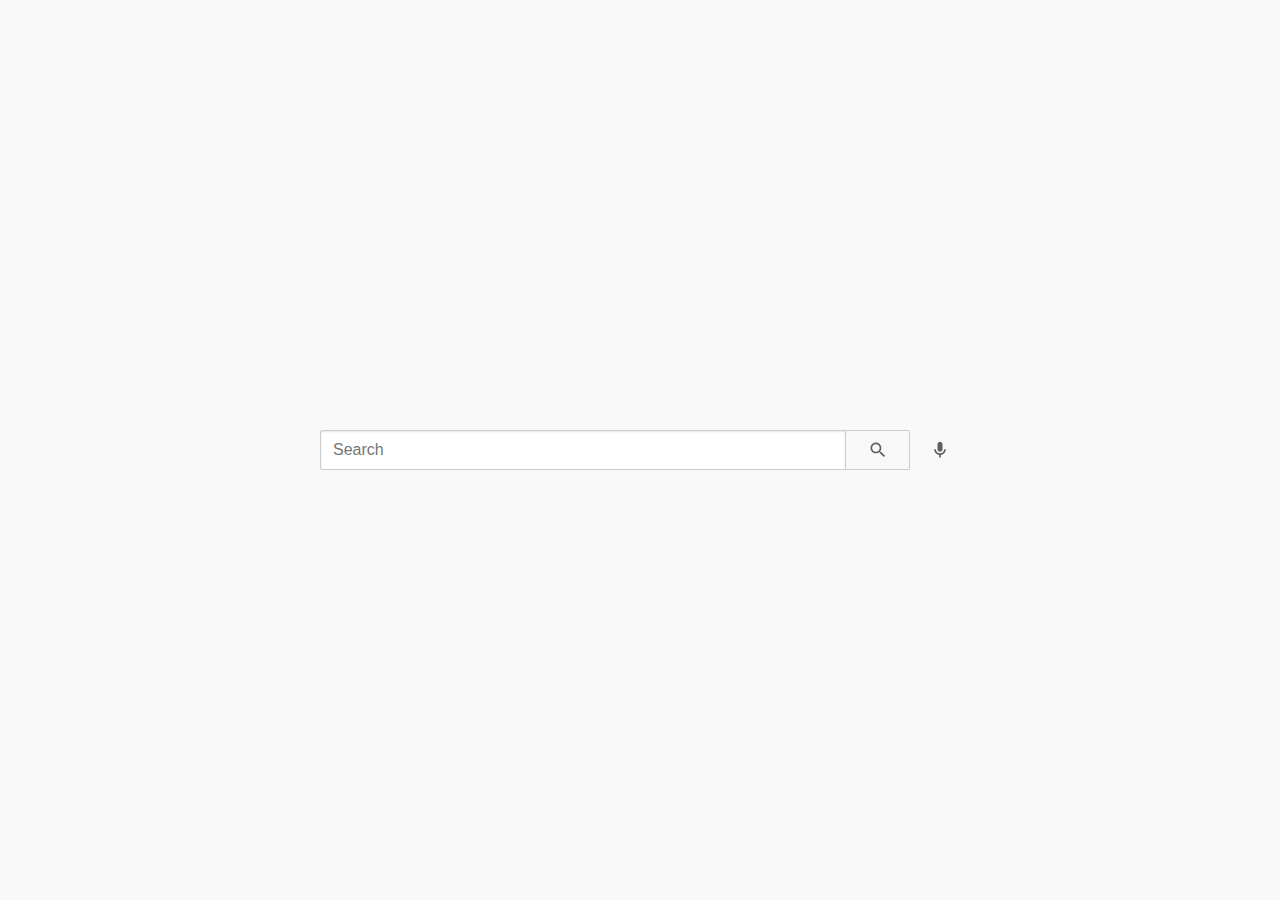
<file: search.html>
<!DOCTYPE html>
<html lang="en">
<head>
    <meta charset="UTF-8">
    <meta name="viewport" content="width=device-width, initial-scale=1.0">
    <title>YouTube-Style Search Bar</title>
    <style>
        * {
            box-sizing: border-box;
            margin: 0;
            padding: 0;
            font-family: 'Roboto', Arial, sans-serif;
        }
        
        body {
            display: flex;
            justify-content: center;
            align-items: center;
            min-height: 100vh;
            background-color: #f9f9f9;
            padding: 20px;
        }
        
        .search-container {
            display: flex;
            width: 100%;
            max-width: 640px;
            position: relative;
        }
        
        .search-input {
            flex-grow: 1;
            height: 40px;
            padding: 0 12px;
            font-size: 16px;
            border: 1px solid #ccc;
            border-radius: 2px 0 0 2px;
            box-shadow: inset 0 1px 2px rgba(0, 0, 0, 0.1);
            outline: none;
        }
        
        .search-input:focus {
            border-color: #1c62b9;
            box-shadow: inset 0 1px 2px rgba(0, 0, 0, 0.1), 0 0 0 2px rgba(28, 98, 185, 0.1);
        }
        
        .search-button, .mic-button {
            display: flex;
            align-items: center;
            justify-content: center;
            height: 40px;
            background: #f8f8f8;
            border: 1px solid #ccc;
            cursor: pointer;
            transition: background-color 0.2s;
        }
        
        .search-button {
            width: 64px;
            border-left: none;
            border-radius: 0 2px 2px 0;
        }
        
        .mic-button {
            width: 40px;
            border-radius: 50%;
            margin-left: 10px;
            border: none;
            background-color: #f8f8f8;
        }
        
        .search-button:hover, .mic-button:hover {
            background-color: #e9e9e9;
        }
        
        .search-button:active, .mic-button:active {
            background-color: #ddd;
        }
        
        .search-icon, .mic-icon {
            width: 20px;
            height: 20px;
            fill: #606060;
        }
        
        .mic-active {
            background-color: #ea4335;
        }
        
        .mic-active .mic-icon {
            fill: white;
        }
        
        @media (max-width: 600px) {
            .search-container {
                max-width: 100%;
            }
        }
    </style>
</head>
<body>
    <div class="search-container">
        <input type="text" class="search-input" placeholder="Search" aria-label="Search">
        <button class="search-button" aria-label="Search">
            <svg class="search-icon" viewBox="0 0 24 24">
                <path d="M15.5 14h-.79l-.28-.27C15.41 12.59 16 11.11 16 9.5 16 5.91 13.09 3 9.5 3S3 5.91 3 9.5 5.91 16 9.5 16c1.61 0 3.09-.59 4.23-1.57l.27.28v.79l5 4.99L20.49 19l-4.99-5zm-6 0C7.01 14 5 11.99 5 9.5S7.01 5 9.5 5 14 7.01 14 9.5 11.99 14 9.5 14z"></path>
            </svg>
        </button>
        <button class="mic-button" aria-label="Search by voice">
            <svg class="mic-icon" viewBox="0 0 24 24">
                <path d="M12 14c1.66 0 3-1.34 3-3V5c0-1.66-1.34-3-3-3S9 3.34 9 5v6c0 1.66 1.34 3 3 3z"></path>
                <path d="M17 11c0 2.76-2.24 5-5 5s-5-2.24-5-5H5c0 3.53 2.61 6.43 6 6.92V21h2v-3.08c3.39-.49 6-3.39 6-6.92h-2z"></path>
            </svg>
        </button>
    </div>

    <script>
        document.addEventListener('DOMContentLoaded', function() {
            const searchInput = document.querySelector('.search-input');
            const searchButton = document.querySelector('.search-button');
            const micButton = document.querySelector('.mic-button');
            
            // Check if the browser supports speech recognition
            const SpeechRecognition = window.SpeechRecognition || window.webkitSpeechRecognition;
            let recognition;
            let isListening = false;
            
            if (SpeechRecognition) {
                recognition = new SpeechRecognition();
                recognition.continuous = false;
                recognition.interimResults = false;
                recognition.lang = 'en-US';
                
                recognition.onstart = function() {
                    isListening = true;
                    micButton.classList.add('mic-active');
                };
                
                recognition.onend = function() {
                    isListening = false;
                    micButton.classList.remove('mic-active');
                };
                
                recognition.onresult = function(event) {
                    const transcript = event.results[0][0].transcript;
                    searchInput.value = transcript;
                };
                
                recognition.onerror = function(event) {
                   
                    micButton.classList.remove('mic-active');
                    isListening = false;
               
                };
            }
            
            // Handle mic button click
            micButton.addEventListener('click', function() {
                if (!SpeechRecognition) {
                    alert('Speech recognition is not supported in your browser. Please try Chrome, Edge, or Safari.');
                    return;
                }
                
                if (isListening) {
                    recognition.stop();
                } else {
                    recognition.start();
                }
            });
            
            // Handle search button click
            searchButton.addEventListener('click', function() {
                performSearch();
            });
            
            // Handle enter key press in search input
            searchInput.addEventListener('keypress', function(e) {
                if (e.key === 'Enter') {
                    performSearch();
                }
            });
            
            function performSearch() {
                const query = searchInput.value.trim();
                if (query) {
                    alert('Searching for: ' + query);
                    // In a real application, you would redirect or perform an actual search here
                    // window.location.href = 'search-results.html?q=' + encodeURIComponent(query);
                }
            }
        });
    </script>
</body>
</html>
</file>
